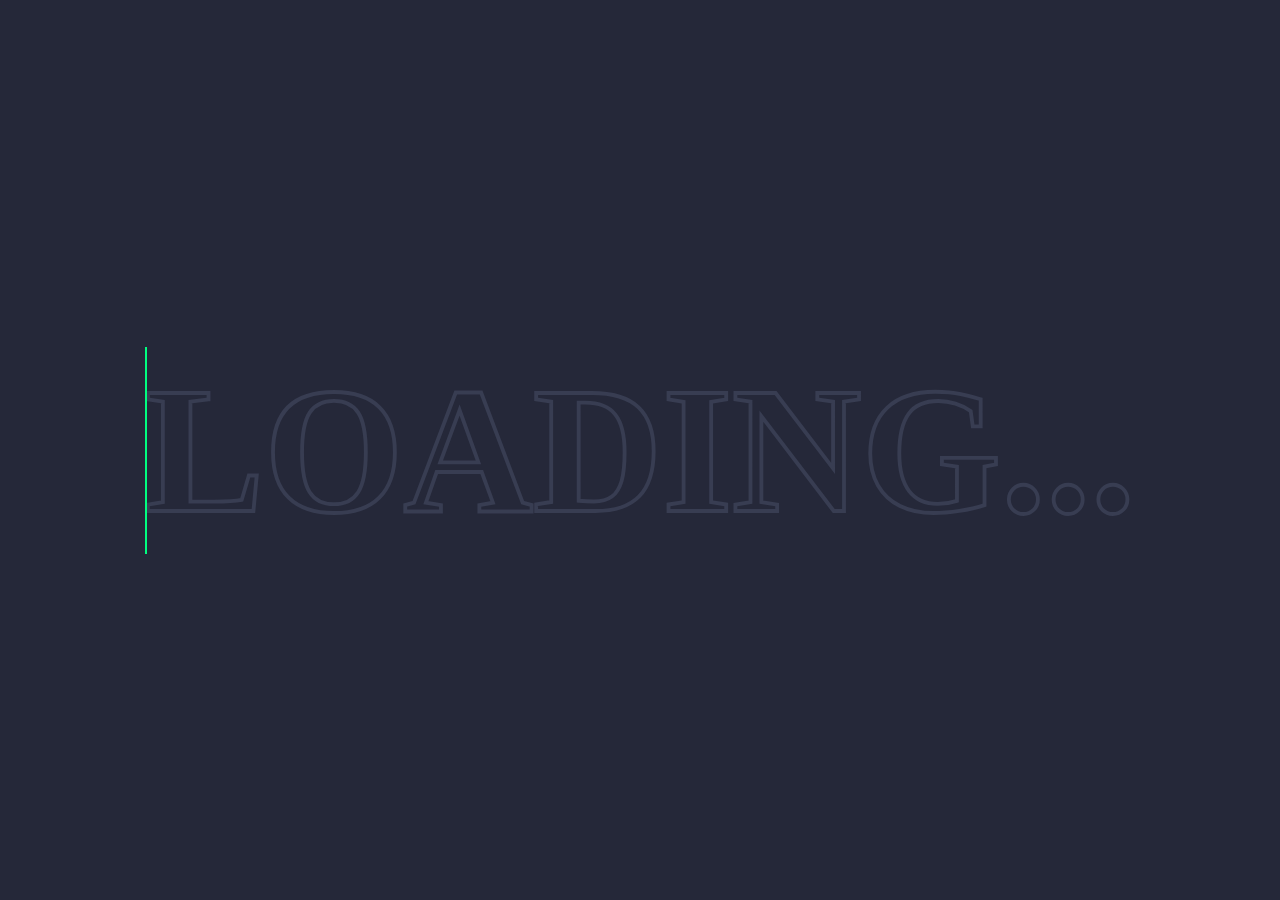
<file: Animation/index.html>
<!DOCTYPE html>
<html lang="en">
<head>
    <meta charset="UTF-8">
    <meta name="viewport" content="width=device-width, initial-scale=1.0">
    <title>Animation</title>
    <link rel="stylesheet" href="./css/style.css">
</head>
<body>
    <h2 data-text="Loading...">Loading...</h2>
</body>
</html>
</file>
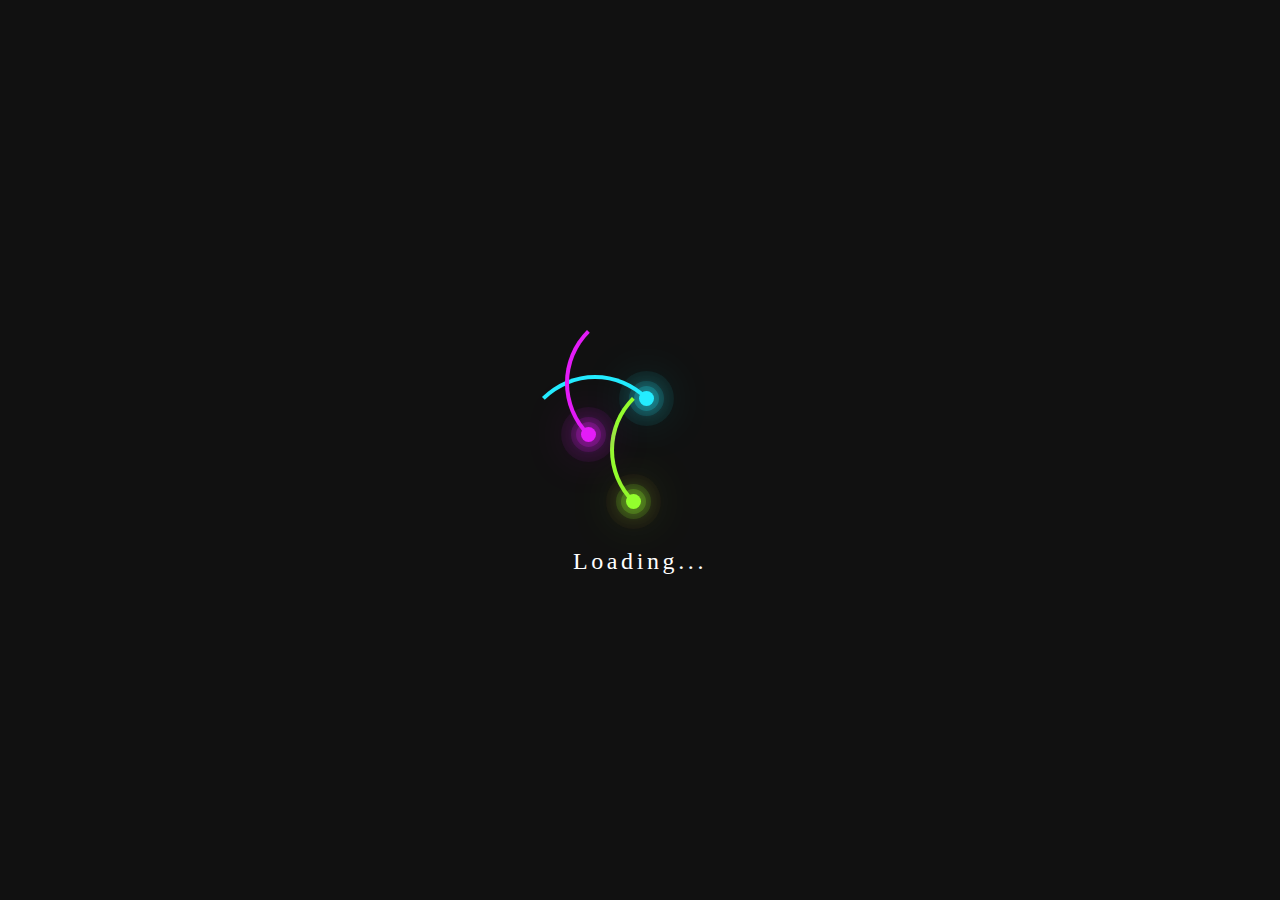
<file: Animation/Ring Effect/index.html>
<!DOCTYPE html>
<html lang="en">
<head>
    <meta charset="UTF-8">
    <meta name="viewport" content="width=device-width, initial-scale=1.0">
    <title>CSS Animation</title>
    <link rel="stylesheet" href="./Css/style.css">
</head>
<body>
    <div class="container">
        <div class="ring"></div>
        <div class="ring"></div>
        <div class="ring"></div>
        <p>Loading...</p>
    </div>
    
</body>
</html>
</file>
<file: Animation/css/style.css>
*{
    margin: 0;
    padding: 0;
    box-sizing: border-box;
    font-family: 'Times New Roman', Times, serif;
}
body{
    display: flex;
    justify-content: center;
    align-items: center;
    min-height: 100vh;
    background: #252839;
}
h2{
    position: relative;
    font-size: 14vw;
    color: #252839;
    -webkit-text-stroke: 0.3vw #383d52; 
    text-transform: uppercase;
}
h2::before{
    content: attr(data-text);
    position: absolute;
    top: 0;
    left: 0;
    width: 0%;
    height: 100%;
    color: #01fe87;
    -webkit-text-stroke: 0vw #383d52;
    border-right: 2px solid #01fe80;
    overflow: hidden;
    animation: animate 6s linear infinite;
}
@keyframes animate{
    0%, 10%, 100%{
        width: 0;
    }
    70%{
        width: 100%;
    }
}
</file>
<file: Animation/Ring Effect/Css/style.css>
*{
    margin: 0;
    padding: 0;
    box-sizing: border-box;
}
body{
    display: flex;
    justify-content: center;
    align-items: center;
    min-height: 100vh;
    background: #111;
}
.container{
    position: relative;
    width: 100%;
    display: flex;
    justify-content: center;
    align-items: center;
}
.container .ring{
    position: relative;
    width: 150px;
    height: 150px;
    margin: -30px;
    border-radius: 50%;
    border: 4px solid transparent;
    border-top: 4px solid#24ecff;
    animation: animate 4s linear infinite;
}
@keyframes animate{
    0%
    {
        transform: rotate(0deg);
    }
    100%
    {
        transform: rotate(360deg);
    }
}


.container .ring::before{
    content: '';
    position: absolute;
    top: 12px;
    right: 12px;
    border-radius: 50%;
    width: 15px;
    height: 15px;
    background:#24ecff;
    box-shadow: 0 0 0 5px #24ecff33,
    0 0 0 10px #24ecff22,
    0 0 0 20px #24ecff11,
    0 0 20px #24ecff,
    0 0 50px #24ecff;
}
.container .ring:nth-child(2){
    animation: animate2 4s linear infinite;
    animation-delay:-1s ;
    border-top: 4px solid transparent;
    border-left: 4px solid #93ff2d
}
.container .ring:nth-child(2)::before{
    content: '';
    position: absolute;
    top: initial;
    bottom: 12px;
    left: 12px;
    border-radius: 50%;
    width: 15px;
    height: 15px;
    background:#93ff2d;
    box-shadow: 0 0 0 5px #93ff2d33,
    0 0 0 10px #93ff2d22,
    0 0 0 20px #93552d11,
    0 0 20px #93ff2d,
    0 0 50px #93ff2d;
}
@keyframes animate2{
    0%
    {
        transform: rotate(360deg);
    }
    100%
    {
        transform: rotate(0deg);
    }
}
.container .ring:nth-child(3){
    animation: animate2 4s linear infinite;
    animation-delay: -3s;
    position: absolute;
    top: -66.66px;
    border-top: 4px solid transparent;
    border-left: 4px solid #e41cf8;
}
.container .ring:nth-child(3)::before{
    content: '';
    position: absolute;
    top: initial;
    bottom: 12px;
    left: 12px;
    border-radius: 50%;
    width: 15px;
    height: 15px;
    background:#e41cf8;
    box-shadow: 0 0 0 5px #e41cf833,
    0 0 0 10px #e41cf822,
    0 0 0 20px #e41cf811,
    0 0 20px #e41cf8,
    0 0 50px #e41cf8;
}
.container p{
    position: absolute;
    color: #fff;
    font-size: 1.5em;
    font-family: consolas;
    bottom: -80px;
    letter-spacing: 0.15em;
}
</file>
